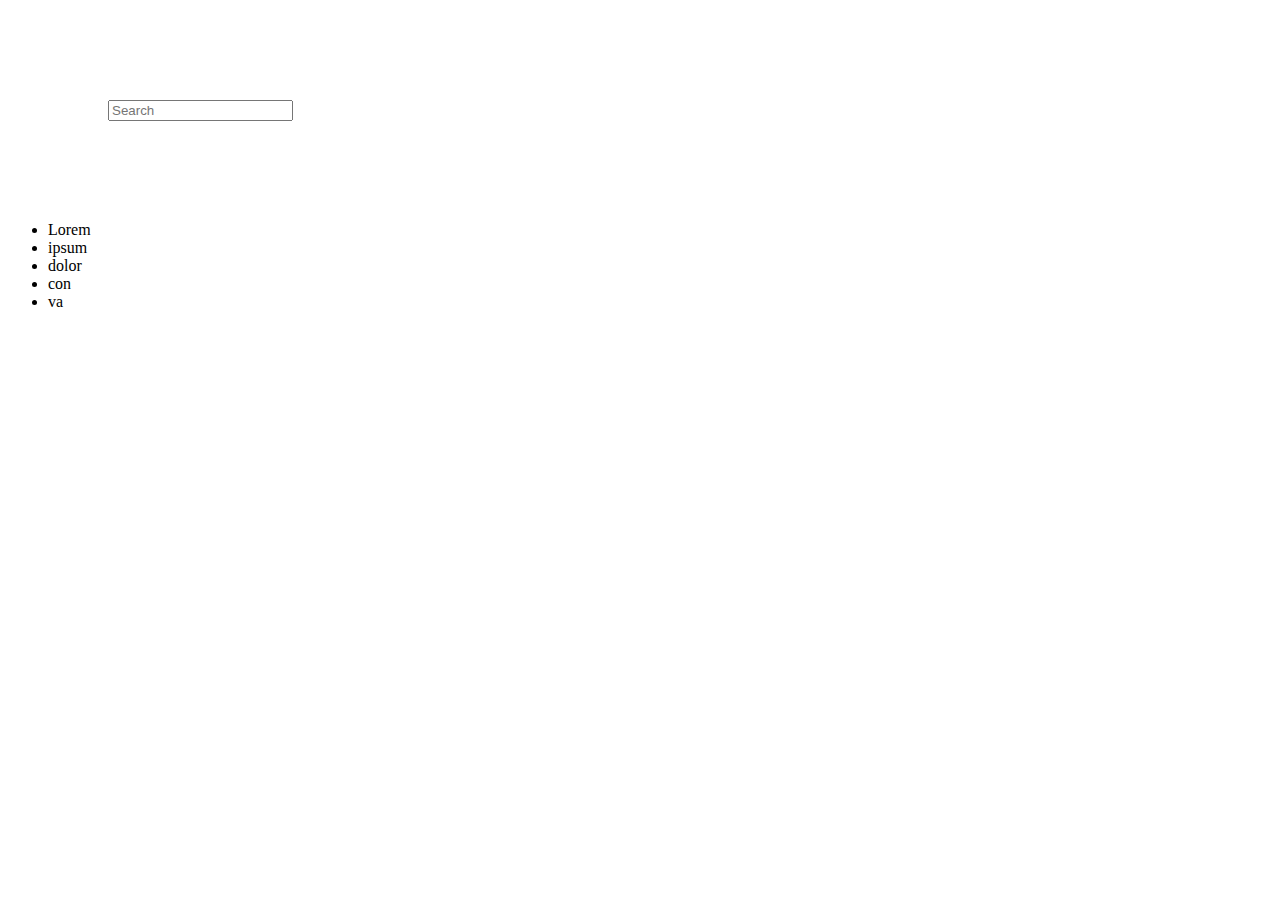
<file: exercitiu.html>
<!DOCTYPE html>
<html lang="en">
  <head>
    <meta charset="UTF-8" />
    <meta name="viewport" content="width=device-width, initial-scale=1.0" />
    <link rel="stylesheet" href="exercitiu.css" />
    <title>Document</title>
  </head>
  <body>
    <!--Search-bar-->
    <form action="" class="input-form">
      <input
        id="elastic"
        class="input-search"
        type="text"
        placeholder="Search"
        aria-label="Search"
      />
      <i class="fas fa-search" aria-hidden="true"></i>
    </form>
    <div class="list">
      <ul class="elastic">
        <li>Lorem</li>
        <li>ipsum</li>
        <li>dolor</li>
        <li>con</li>
        <li>va</li>
      </ul>
    </div>

    <script src="app1.js"></script>
  </body>
</html>
</file>
<file: exercitiu.css>
.input-form {
    margin: 100px;
}

.elastic li.hide {
    display: none;
}
</file>
